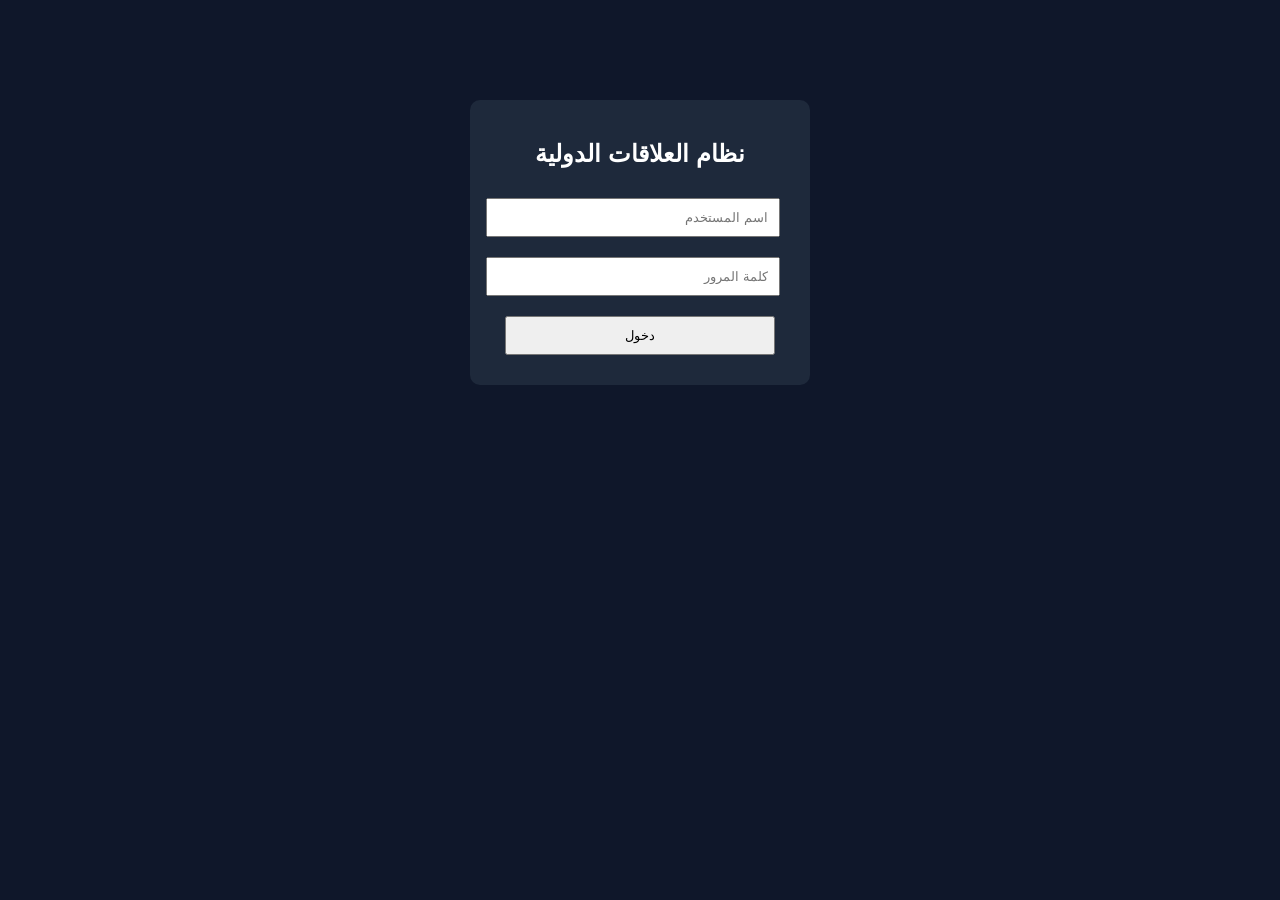
<file: index.html>
<!DOCTYPE html>
<html lang="ar" dir="rtl">
<head>
<meta charset="UTF-8">
<title>تسجيل الدخول</title>
<link rel="stylesheet" href="style.css">
</head>
<body>

<div class="login-box">
  <h2>نظام العلاقات الدولية</h2>

  <input id="username" placeholder="اسم المستخدم">
  <input id="password" type="password" placeholder="كلمة المرور">

  <button onclick="login()">دخول</button>
</div>

<script src="app.js"></script>

</body>
</html>
</file>
<file: style.css>
body{
  font-family: Arial;
  background:#0f172a;
  color:white;
  text-align:center;
}

.login-box{
  background:#1e293b;
  width:300px;
  margin:100px auto;
  padding:20px;
  border-radius:10px;
}

input,button{
  width:90%;
  margin:10px;
  padding:10px;
}
</file>
